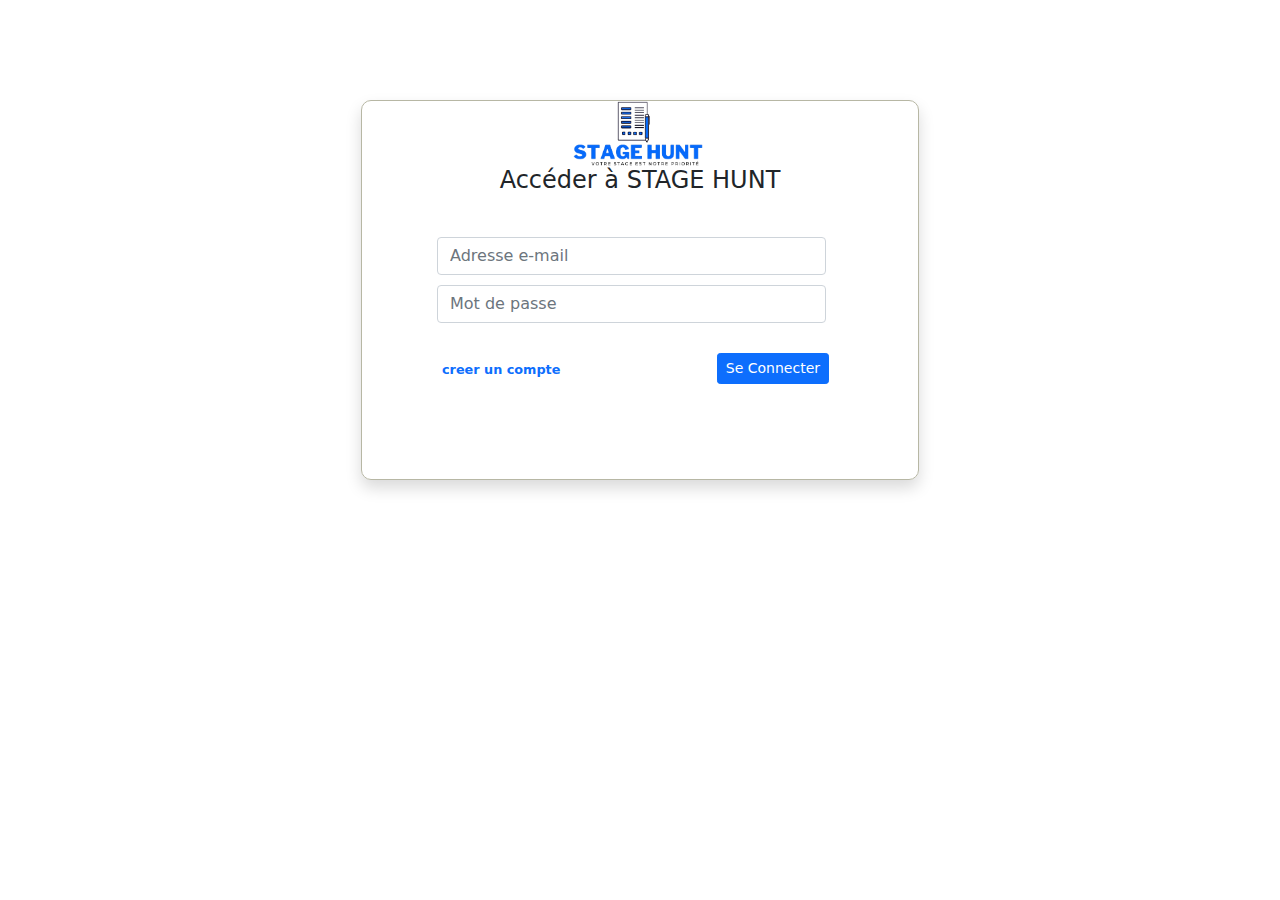
<file: index.html>
<!DOCTYPE html>
<html>

<head>
    <meta charset="utf-8">
    <title>Connectez-vous sur STAGE HUNT</title>
    <link rel="stylesheet" href="css/bootstrap.min.css">
    <link rel="stylesheet" href="css/style_connexion.css">
    <style>
        *::-webkit-scrollbar {
            width: 7px !important;
        }

        /* Track */
        *::-webkit-scrollbar-track {
            background: inherit !important;
            opacity: 1;
        }

        /* Handle */
        *::-webkit-scrollbar-thumb {
            border-radius: 5px;
            background: rgb(214, 214, 214);
            opacity: 0.8;
        }

        /* Handle on hover */
        *::-webkit-scrollbar-thumb:hover {
            background: rgb(167, 160, 160);
        }
    </style>
</head>

<body>
    <div class="container">
        <article class=" shadow col xs-12 col-sm-12 col-lg-6 col-md-9">
            <div class="contenu1">
                <img class="img-fluid" src="img/logo.png"><br>
                <h4 align="center">Accéder à STAGE HUNT</h4><br>
                <input type="email" class="form-control test" placeholder="Adresse e-mail" name="mail">
                <input type="password" class="form-control test" placeholder="Mot de passe" name="pass">
                <button id="submit" class="btn btn-primary btn-sm login">Se Connecter</button>
                <br>
                <a data-toggle="modal" data-target="#exampleModal" href="">creer un compte</a>
            </div>
            <!-- Modal 1 -->
            <div class="modal fade " id="exampleModal" tabindex="-1" aria-labelledby="exampleModalLabel" aria-hidden="true">
                <div class="modal-dialog modal-lg">
                    <div class="modal-content">
                        <div class="modal-header">
                            <h5 class="modal-title" id="exampleModalLabel"><img class="img-fluid logo" src="img/logo.png"></h5>
                            <button type="button" class="close" data-dismiss="modal" aria-label="Close">
                                <span aria-hidden="true">&times;
                                </span>
                            </button>
                        </div>
                        <!-- Contenu du modal-->
                        <div class="modal-body">
                            <div class="row">
                                <div class="col-12">
                                    <h5>Inscrivez vous</h5>
                                </div>
                                <form id="form_connexion" enctype="multipart/form-data" class="row">
                                    <div class="col xs-12 col-sm-12 col-lg-6 col-md-12">
                                        <input type="text" class="form-control" placeholder="Votre nom et prenom" name="nompre" required="required"><br>
                                        <input type="text" class="form-control" placeholder="Adresse email" name="mail" required="required"><br>
                                        <input type="password" class="form-control" placeholder="Mot de passe" name="mdp" required><br>
                                        <label for="date" id="naissance">Saisissez votre date de naissance</label> <br><br>
                                        <input type="date" id="date" name="date_naissance" required="required"> <br> <br>
                                        <textarea class="form-control" rows="3" placeholder="Description.." name="bio"></textarea><br>
                                    </div>
                                    <div class="col xs-12 col-sm-12 col-lg-6 col-md-12">
                                        <label for="ci">Choisisez vos centres d'interet:</label><br> <br>
                                        <select class="form-select" aria-label="multiple select example" name="ci[]" id="ci" multiple>
                                            <option>Domaine</option>
                                            <option>Informatique/ Réseaux/ Télécoms</option>
                                            <option>Import/ Export/ Commerce</option>
                                            <option>Direction générale</option>
                                            <option>Distribution/ Logistique/ Transport</option>
                                            <option>Commercial/ Vente</option>
                                            <option>Comptabilité/ Finance/ Audit</option>
                                            <option>Administration/ Secrétariat</option>
                                            <option>Internet/ E-commerce/ E-reputation</option>
                                            <option>Juridique/ Droit</option>
                                            <option>Marketing/ Communication/ Publicité</option>
                                            <option>Organisation/ Gestion/ Stratégie</option>
                                            <option>Recherche & Développement</option>
                                            <option>Évenementiel</option>
                                            <option>Système d'information </option>
                                            <option>Qualité/ Production</option>
                                            <option>Ressources Humaines</option>
                                            <option>Services Généraux</option>
                                            <option>Tourisme/ Hôtellerie/ Restauration</option>
                                            <option>Maintenance/ Réparation</option>
                                            <option>Enseignement /Formation /Education</option>
                                            <option>Art graphique/ Photographie/ Son</option>
                                            <!--?php
                                            include('connexion.php');
                                            $sql = "select * from filiere";
                                            $res = mysqli_query($link, $sql);
                                            while ($row = mysqli_fetch_assoc($res)) {
                                                echo '<option value=' . $row['ID_FILIERE'] . '>';
                                                echo $row['LIB_FIL'];
                                                echo '</option>';
                                            }
                                            mysqli_close($link);
                                            ?-->
                                        </select> <br>
                                        <label for="exampleInputFile" class="form-label">Selectionnez une photo de profil</label><br><br>
                                        <input type="file" class="form-control-file" id="exampleInputFile" aria-describedby="fileHelp" name="fichier"><br><br>
                                        <label for="exampleInputFile" class="form-label">Selectionnez votre cv</label><br><br>
                                        <input type="file" class="form-control-file" id="exampleInputFile2" aria-describedby="fileHelp" name="fichier2"><br><br>
                                    </div>
                                    <div class="col xs-12 col-sm-12 col-lg-12 col-md-12"><small id="fileHelp" class="form-text text-muted">En appuyant sur S’inscrire, vous acceptez nos Conditions générales, notre Politique d’utilisation des données et notre Politique d’utilisation des cookies.</small><br><br>
                                        <input type="submit" class=" btn btn-primary insc" name="sub" value="sinscrire">
                                    </div>
                                </form>
                            </div>
                        </div>
                    </div>
                </div>
            </div>
    </div>
    </article>
    </div>
    <!--js code link-->
    <script src="https://code.jquery.com/jquery-3.5.1.slim.min.js" integrity="sha384-DfXdz2htPH0lsSSs5nCTpuj/zy4C+OGpamoFVy38MVBnE+IbbVYUew+OrCXaRkfj" crossorigin="anonymous"></script>
    <script src="https://cdn.jsdelivr.net/npm/popper.js@1.16.1/dist/umd/popper.min.js" integrity="sha384-9/reFTGAW83EW2RDu2S0VKaIzap3H66lZH81PoYlFhbGU+6BZp6G7niu735Sk7lN" crossorigin="anonymous"></script>
    <script src="https://cdn.jsdelivr.net/npm/bootstrap@4.5.3/dist/js/bootstrap.min.js" integrity="sha384-w1Q4orYjBQndcko6MimVbzY0tgp4pWB4lZ7lr30WKz0vr/aWKhXdBNmNb5D92v7s" crossorigin="anonymous"></script>
    <script>
        $(document).ready(function() {
            $("#submit").click(function(){
                document.location.href="user.html";
            });
        });
    </script>
</body>

</html>
</file>
<file: css/style_connexion.css>
body{
	margin-top: 100px;
}
article{
	height: 380px;
	margin: auto;
	border : 1px solid #b7b7a4;
	border-radius: 10px;
}
img{
	width: 130px;
	height: 130px;
	margin: auto;
	position: relative;
	left:38%;
}
.test{
	margin: 10px;
	width: 70%;
	position: relative;
	left: 65px;
}
.login{
	float: right;
	margin-right: 16%;
	margin-top: 20px;
}
a{
	text-decoration: none;
	margin-left: 80px;
	font-size: 0.8em;
	font-weight: bold;
}
/*inscription*/
.modal-title{
	margin-left: 44%;
	margin-bottom: 0!important;
}
.modal-header{
	padding: 0.5rem!important;
}
.logo{
	width:80px;
}
.close{
	background-color:white;
	font-weight: bold;
    color:#1266B0;
    border-radius: 50%;
    width: 25px;
	height: 25px;
	font-size: small;
	margin-right: 3%;
}
button:hover{
	color: white;
	background-color: #93D1DC;
}
.row{
	margin: auto;
}
.insc{
	float:right;
}
h5{
	text-align: center;
	margin-bottom: 3%;
}
/*extra small*/
@media (max-width: 576px) {
	.login{
		margin-right: 14.9%;
	}
  }
/*small*/
@media (min-width: 576px) {
	.login{
		margin-right: 15.1%;
	}
  }
/*large*/ 
@media (min-width: 960px) {
	.login{
		margin-right: 16%;
	}
  }
</file>
